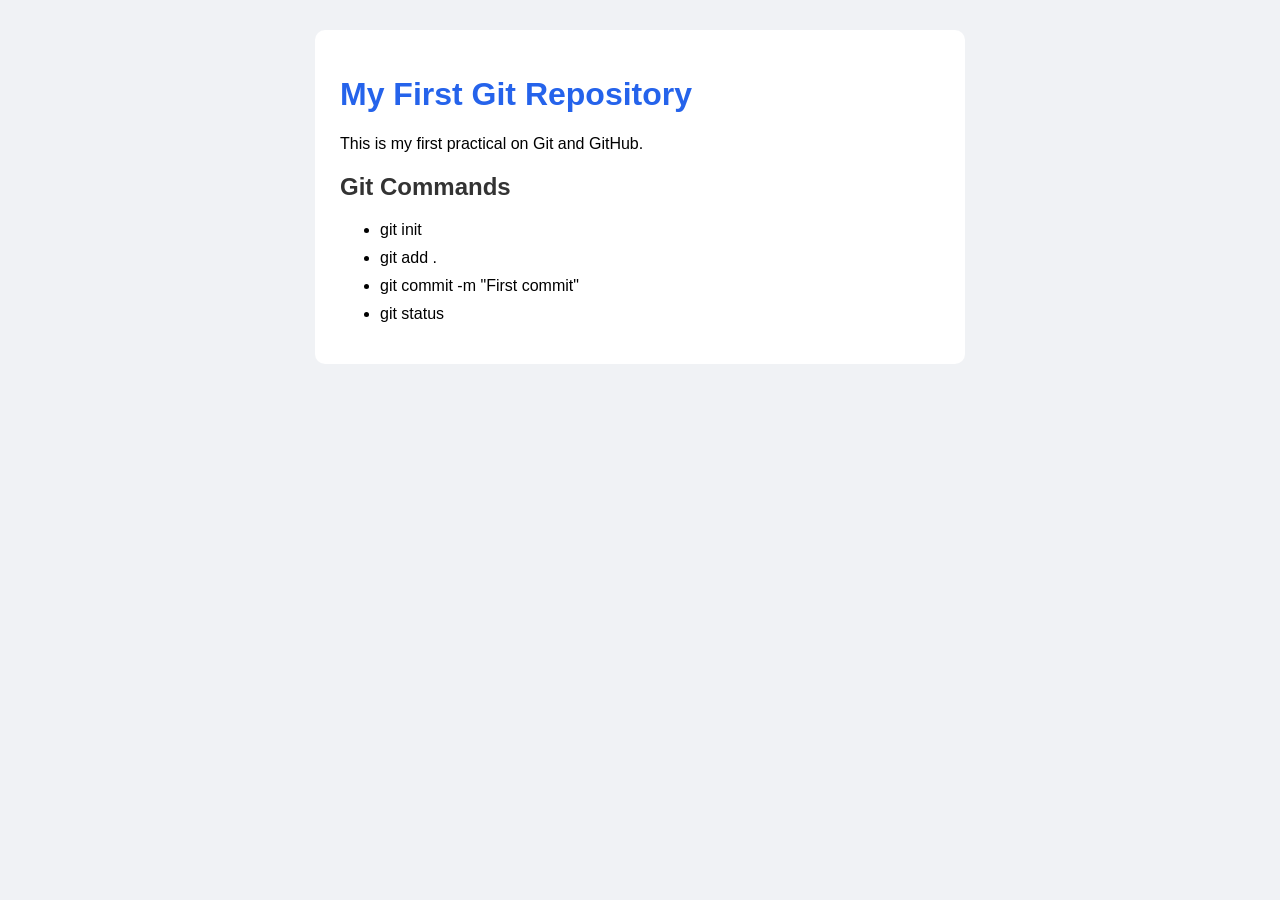
<file: Lab01/index.html>
<!--
Name: Mohd Zuhaib Malik
Roll Number: 2550303014
Assignment Number: 01
-->
<!DOCTYPE html>
<html>
<head>
    <title>Starting a Git Repository</title>
    <link rel="stylesheet" href="style.css">
</head>
<body>
    <div class="container">
        <h1>My First Git Repository</h1>
        <p>This is my first practical on Git and GitHub.</p>
        <h2>Git Commands</h2>
        <ul>
            <li>git init</li>
            <li>git add .</li>
            <li>git commit -m "First commit"</li>
            <li>git status</li>
        </ul>
    </div>
</body>
</html>
</file>
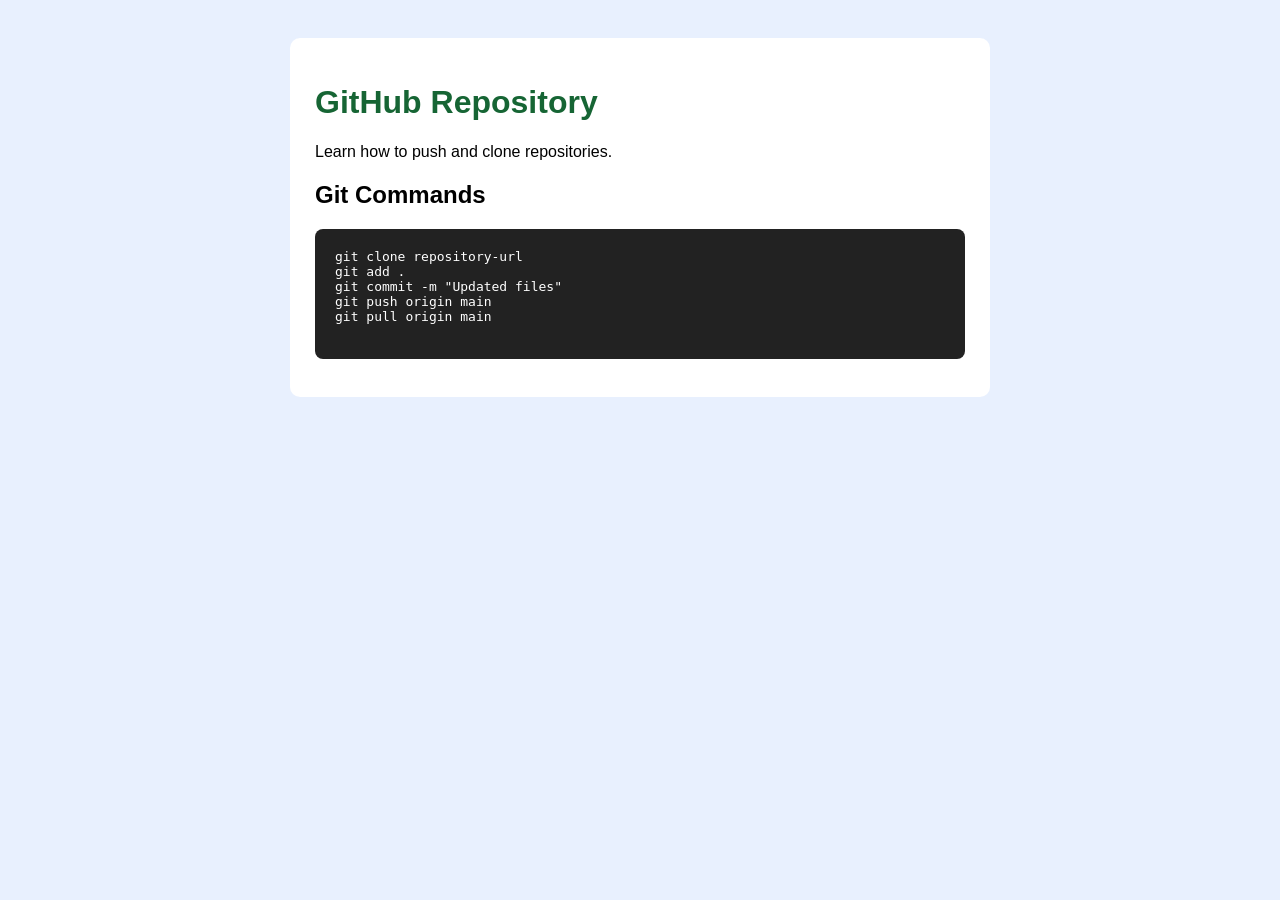
<file: Lab02/index.html>
<!--
Name: Mohd Zuhaib Malik 
Roll Number: 2550303014
Assignment Number: 02
-->
<!DOCTYPE html>
<html>
<head>
    <title>Git Push and Clone</title>
    <link rel="stylesheet" href="style.css">
</head>
<body>
    <div class="container">
        <h1>GitHub Repository</h1>
        <p>Learn how to push and clone repositories.</p>

        <h2>Git Commands</h2>
        <pre>
git clone repository-url
git add .
git commit -m "Updated files"
git push origin main
git pull origin main
        </pre>
    </div>
</body>
</html>
</file>
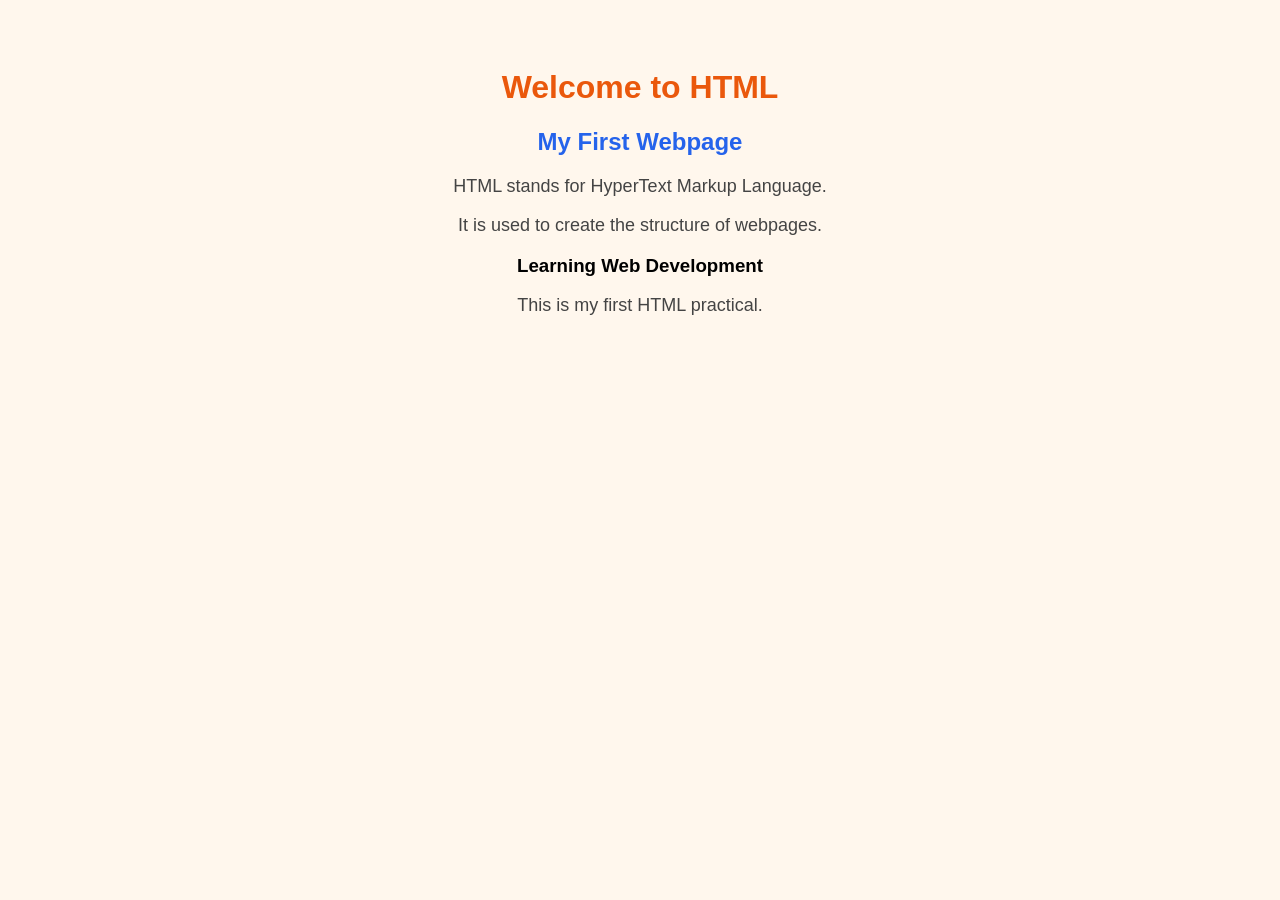
<file: Lab03/index.html>
<!--
Name: Mohd Zuhaib Malik
Roll Number: 2550303014
Assignment Number: 03
-->
<!DOCTYPE html>
<html>
<head>
    <title>My First HTML Page</title>
    <link rel="stylesheet" href="style.css">
</head>
<body>
    <h1>Welcome to HTML</h1>
    <h2>My First Webpage</h2>

    <p>HTML stands for HyperText Markup Language.</p>
    <p>It is used to create the structure of webpages.</p>

    <h3>Learning Web Development</h3>
    <p>This is my first HTML practical.</p>
</body>
</html>
</file>
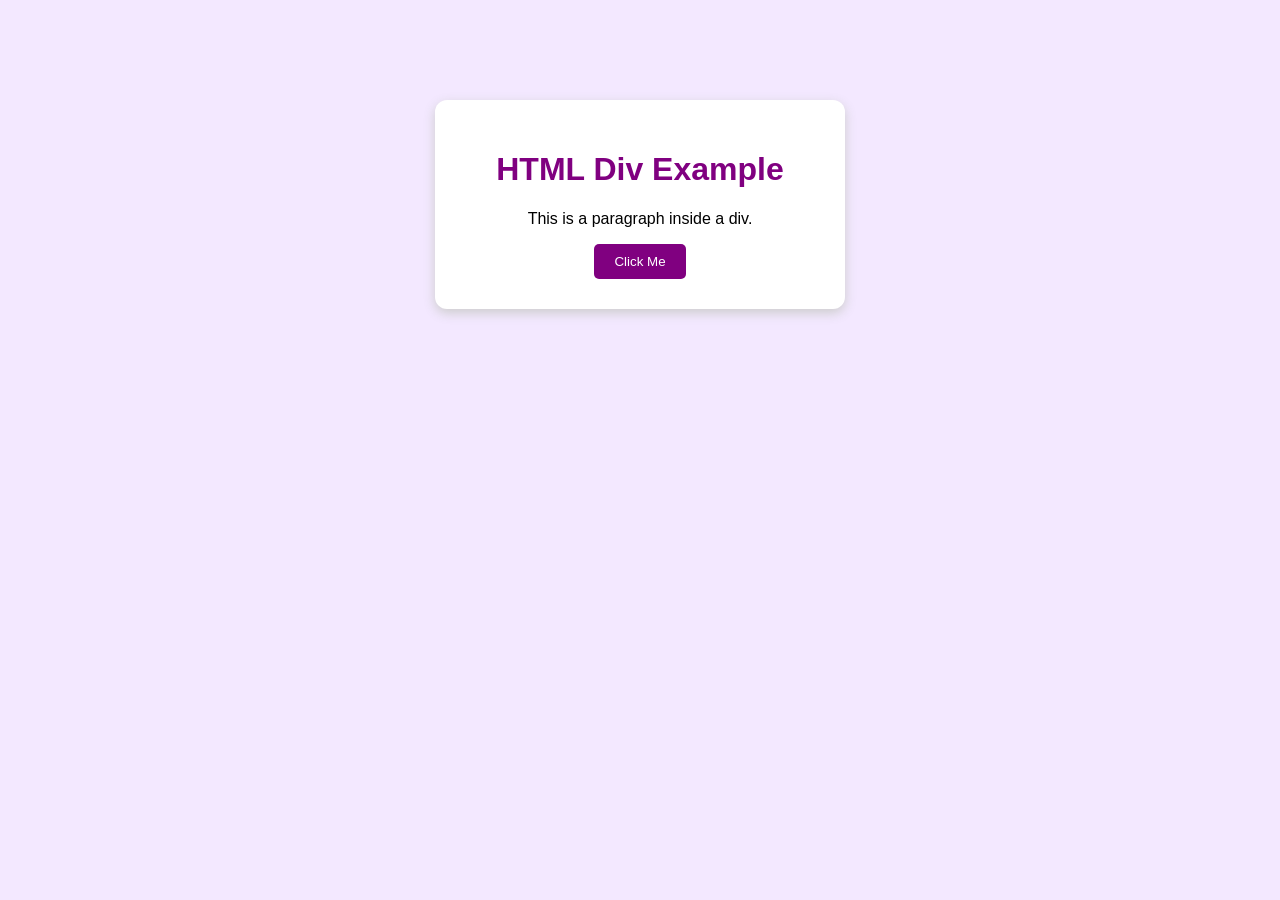
<file: Lab04/index.html>
<!--
Name: Mohd Zuhaib Malik
Roll Number: 2550303014
Assignment Number: 04
-->
<!DOCTYPE html>
<html>
<head>
    <title>Divs and Attributes</title>
    <link rel="stylesheet" href="style.css">
</head>
<body>
    <div class="card" id="main-card">
        <h1>HTML Div Example</h1>
        <p>This is a paragraph inside a div.</p>
        <button title="Click here">Click Me</button>
    </div>
</body>
</html>
</file>
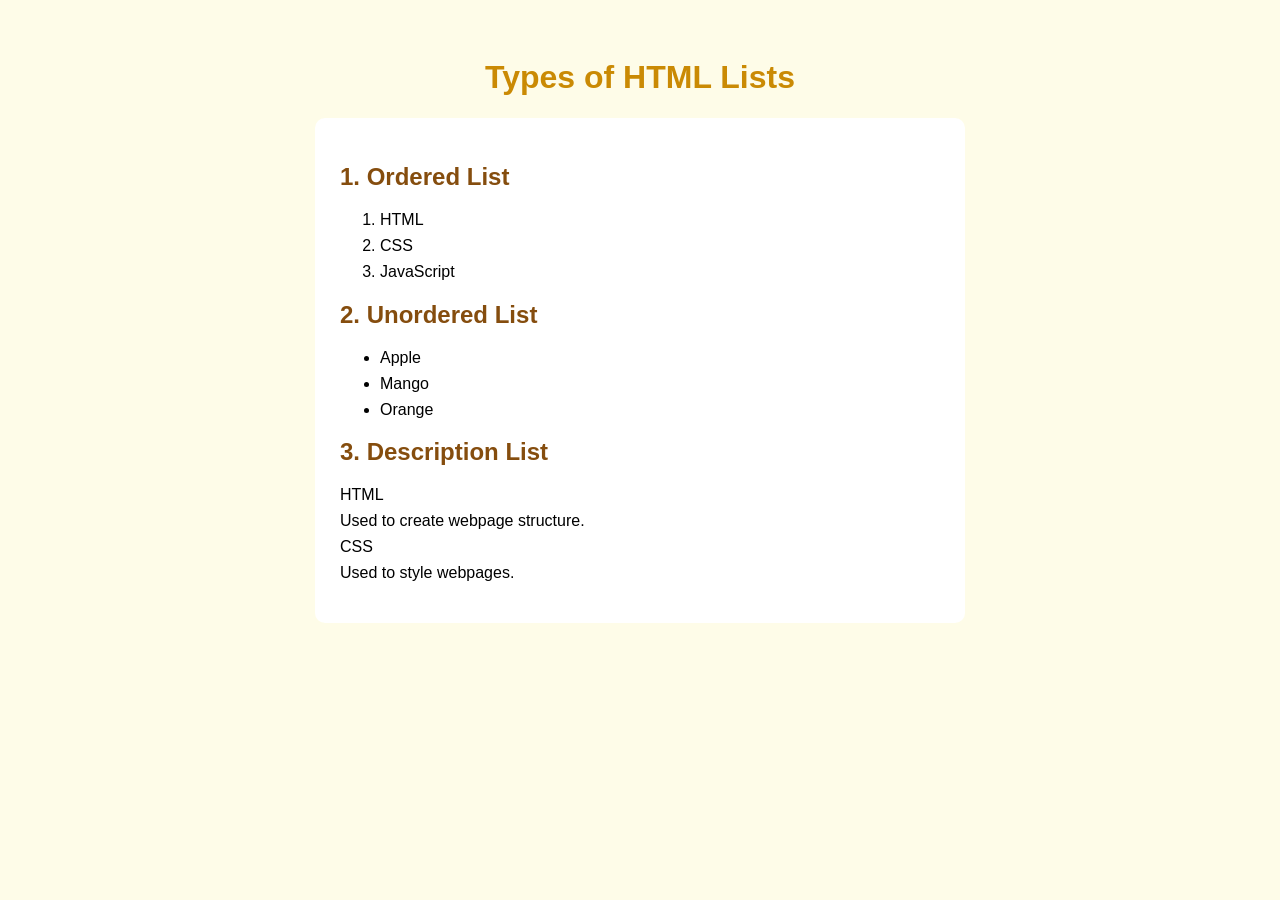
<file: Lab06/index.html>
<!--
Name: Mohd Zuhaib Malik
Roll Number: 2550303014
Assignment Number: 06
-->
<!DOCTYPE html>
<html>
<head>
    <title>HTML Lists</title>
    <link rel="stylesheet" href="style.css">
</head>
<body>
    <h1>Types of HTML Lists</h1>

    <div class="box">
        <h2>1. Ordered List</h2>
        <ol>
            <li>HTML</li>
            <li>CSS</li>
            <li>JavaScript</li>
        </ol>

        <h2>2. Unordered List</h2>
        <ul>
            <li>Apple</li>
            <li>Mango</li>
            <li>Orange</li>
        </ul>

        <h2>3. Description List</h2>
        <dl>
            <dt>HTML</dt>
            <dd>Used to create webpage structure.</dd>

            <dt>CSS</dt>
            <dd>Used to style webpages.</dd>
        </dl>
    </div>
</body>
</html>
</file>
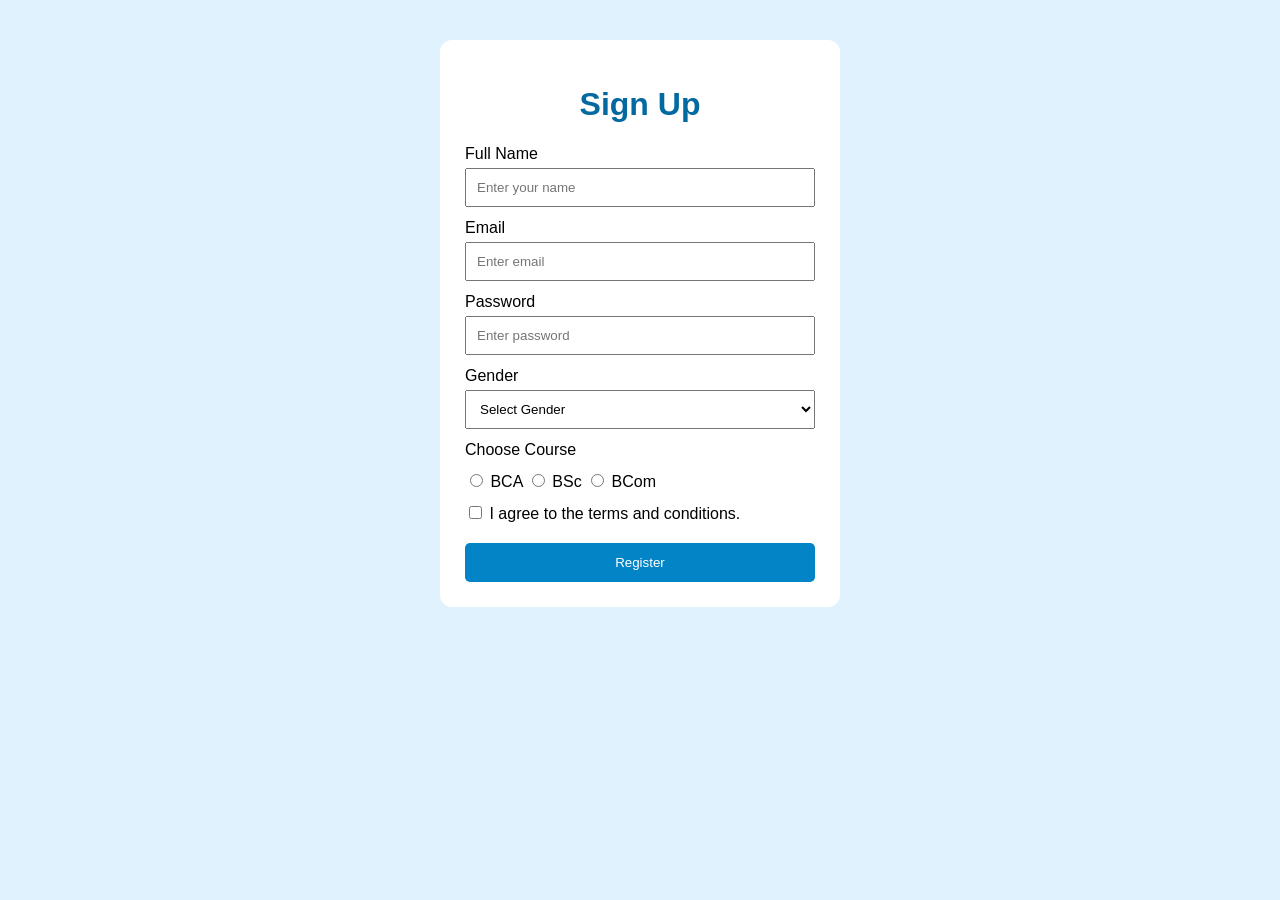
<file: Lab08/index.html>
<!--
Name: Mohd Zuhaib Malik
Roll Number: 2550303014
Assignment Number: 08
-->
<!DOCTYPE html>
<html>
<head>
    <title>Sign Up Form</title>
    <link rel="stylesheet" href="style.css">
</head>
<body>
    <div class="form-box">
        <h1>Sign Up</h1>

        <form>
            <label>Full Name</label>
            <input type="text" placeholder="Enter your name" required>

            <label>Email</label>
            <input type="email" placeholder="Enter email" required>

            <label>Password</label>
            <input type="password" placeholder="Enter password" required>

            <label>Gender</label>
            <select>
                <option>Select Gender</option>
                <option>Male</option>
                <option>Female</option>
                <option>Other</option>
            </select>

            <label>Choose Course</label>
            <div class="choice">
                <input type="radio" name="course" value="BCA"> BCA
                <input type="radio" name="course" value="BSc"> BSc
                <input type="radio" name="course" value="BCom"> BCom
            </div>

            <div class="choice">
                <input type="checkbox" required>
                I agree to the terms and conditions.
            </div>

            <button type="submit">Register</button>
        </form>
    </div>
</body>
</html>
</file>
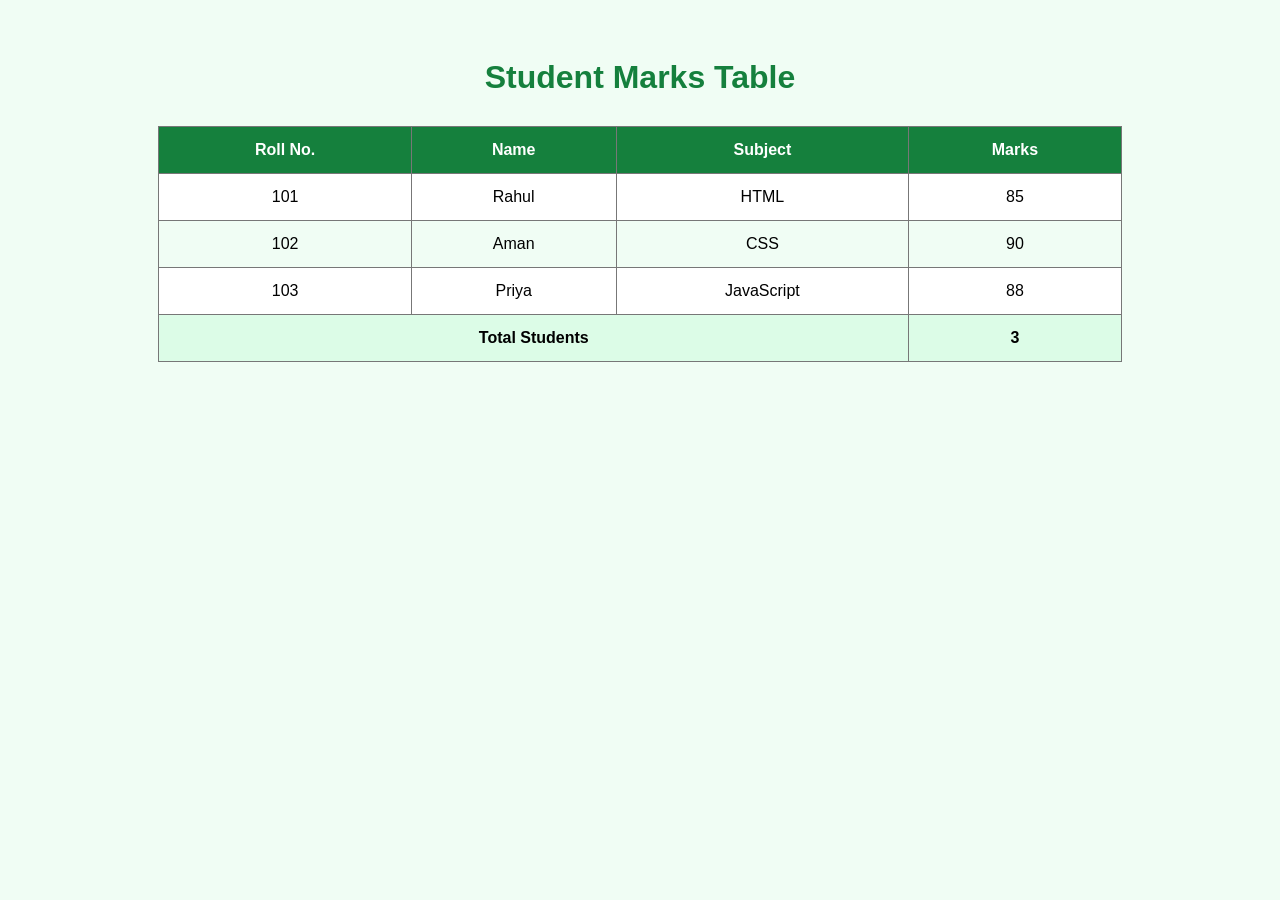
<file: Lab09/index.html>
<!--
Name: Mohd Zuhaib Malik
Roll Number: 2550303014
Assignment Number: 09
-->
<!DOCTYPE html>
<html>
<head>
    <title>HTML Tables</title>
    <link rel="stylesheet" href="style.css">
</head>
<body>
    <h1>Student Marks Table</h1>

    <table>
        <thead>
            <tr>
                <th>Roll No.</th>
                <th>Name</th>
                <th>Subject</th>
                <th>Marks</th>
            </tr>
        </thead>

        <tbody>
            <tr>
                <td>101</td>
                <td>Rahul</td>
                <td>HTML</td>
                <td>85</td>
            </tr>
            <tr>
                <td>102</td>
                <td>Aman</td>
                <td>CSS</td>
                <td>90</td>
            </tr>
            <tr>
                <td>103</td>
                <td>Priya</td>
                <td>JavaScript</td>
                <td>88</td>
            </tr>
        </tbody>

        <tfoot>
            <tr>
                <td colspan="3">Total Students</td>
                <td>3</td>
            </tr>
        </tfoot>
    </table>
</body>
</html>
</file>
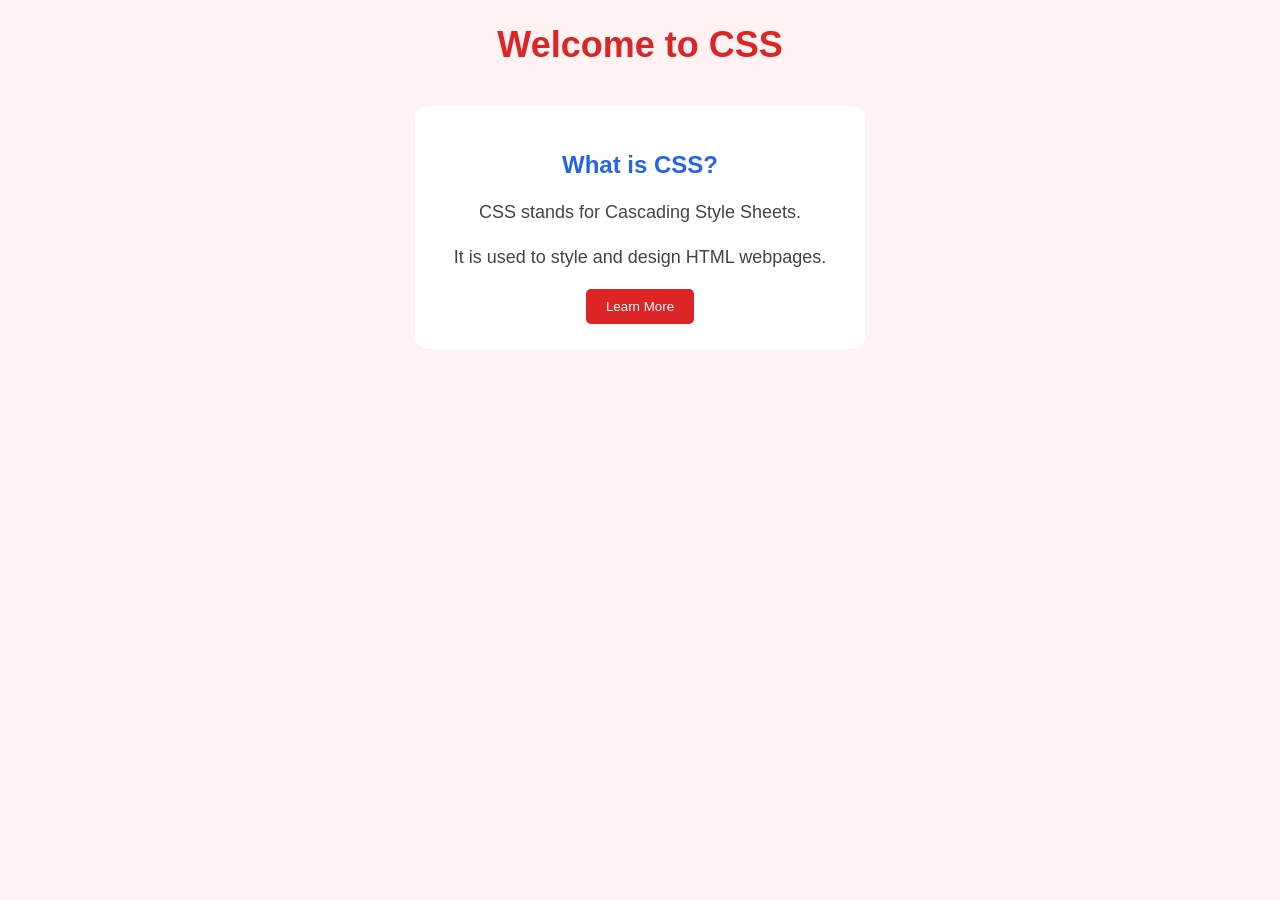
<file: Lab10/index.html>
<!--
Name: Mohd Zuhaib Malik
Roll Number: 2550303014
Assignment Number: 10
-->
<!DOCTYPE html>
<html>
<head>
    <title>CSS Fundamentals</title>
    <link rel="stylesheet" href="style.css">
</head>
<body>
    <h1>Welcome to CSS</h1>

    <div class="container">
        <h2>What is CSS?</h2>
        <p>CSS stands for Cascading Style Sheets.</p>
        <p>It is used to style and design HTML webpages.</p>

        <button>Learn More</button>
    </div>
</body>
</html>
</file>
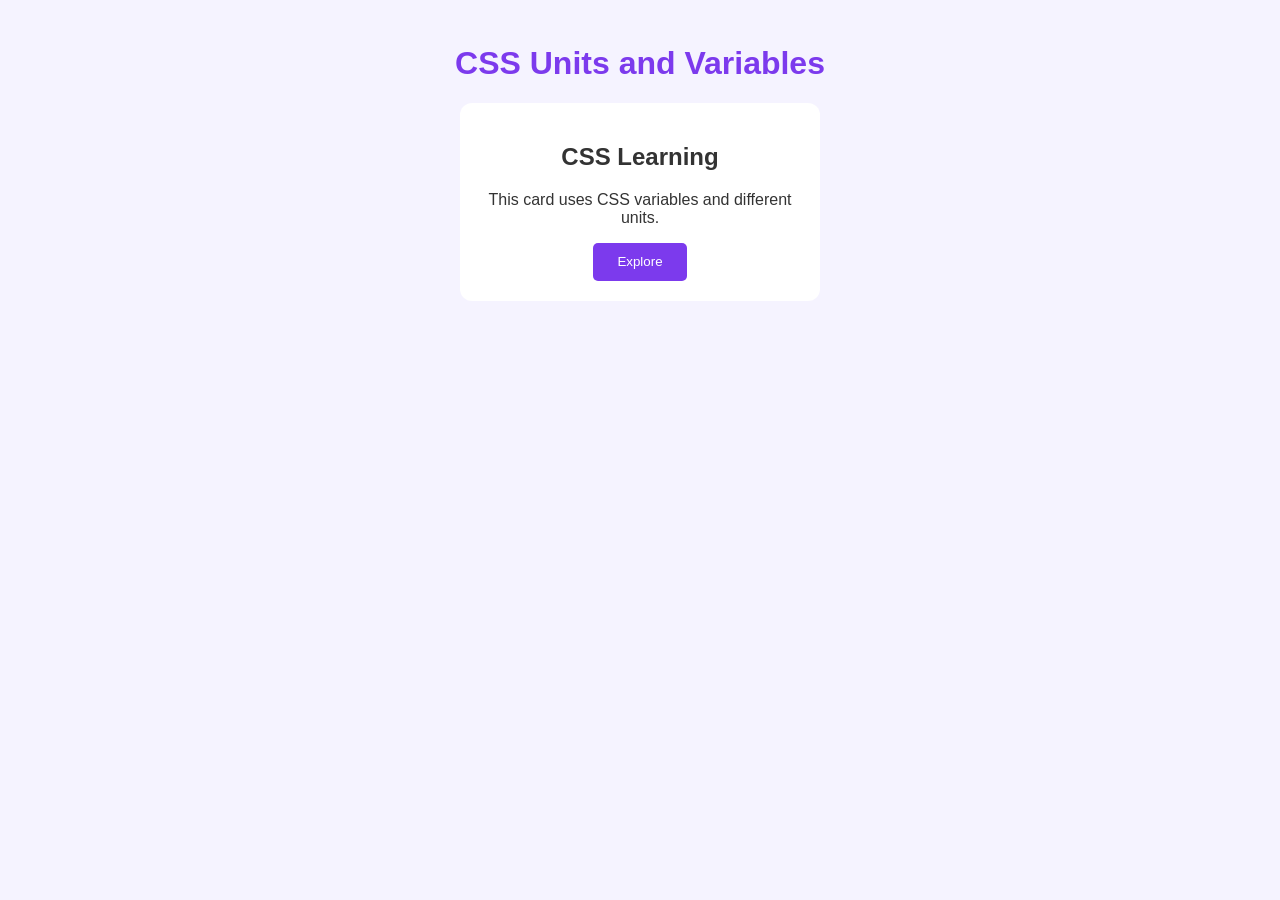
<file: Lab11/index.html>
<!--
Name: Mohd Zuhaib Malik
Roll Number: 2550303014
Assignment Number: 11
-->
<!DOCTYPE html>
<html>
<head>
    <title>CSS Units and Variables</title>
    <link rel="stylesheet" href="style.css">
</head>
<body>
    <div class="container">
        <h1>CSS Units and Variables</h1>

        <div class="card">
            <h2>CSS Learning</h2>
            <p>This card uses CSS variables and different units.</p>
            <button>Explore</button>
        </div>
    </div>
</body>
</html>
</file>
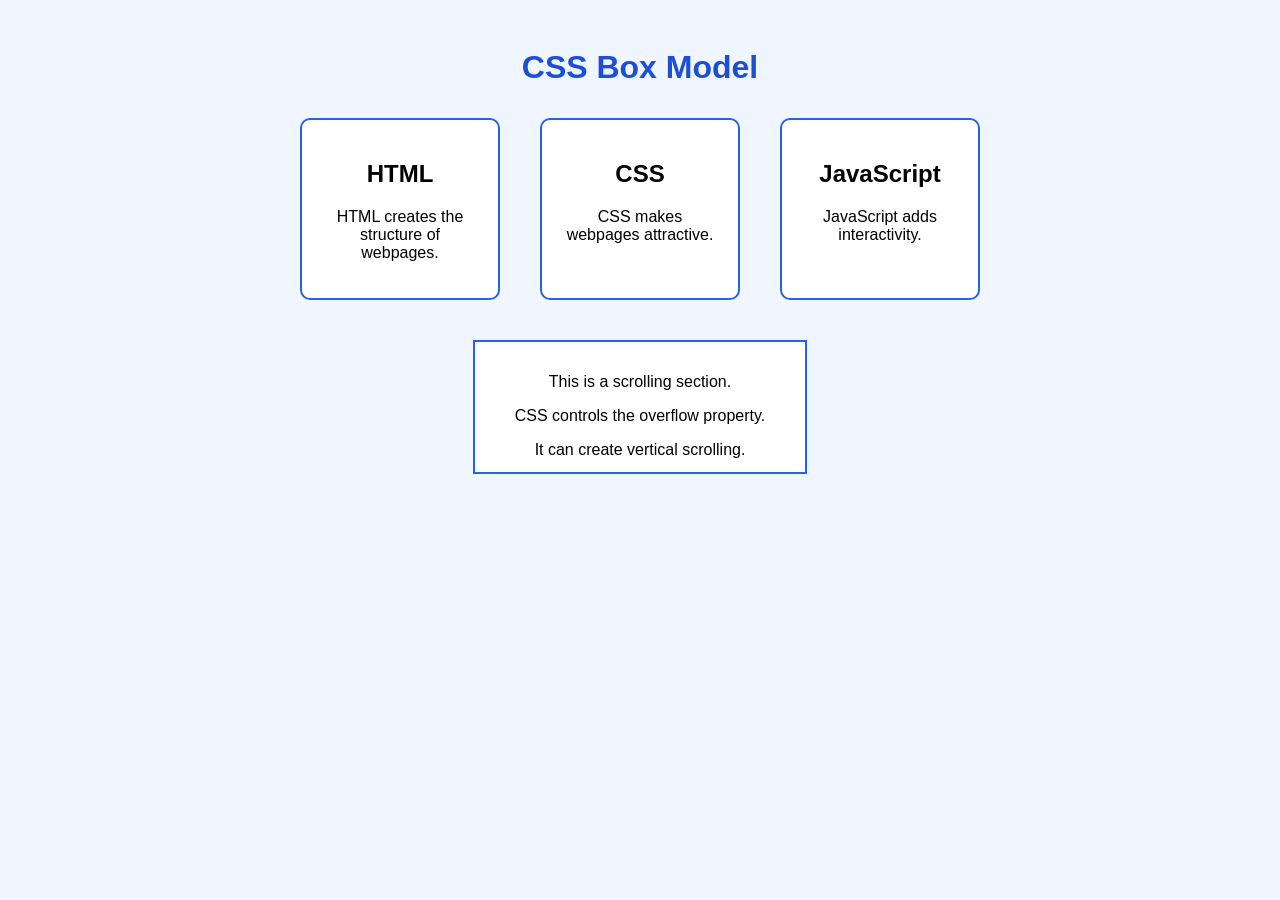
<file: Lab12/index.html>
<!--
Name: Mohd Zuhaib Malik
Roll Number: 2550303014
Assignment Number: 12
-->
<!DOCTYPE html>
<html>
<head>
    <title>Box Model and Cards</title>
    <link rel="stylesheet" href="style.css">
</head>
<body>
    <h1>CSS Box Model</h1>

    <div class="container">
        <div class="card">
            <h2>HTML</h2>
            <p>HTML creates the structure of webpages.</p>
        </div>

        <div class="card">
            <h2>CSS</h2>
            <p>CSS makes webpages attractive.</p>
        </div>

        <div class="card">
            <h2>JavaScript</h2>
            <p>JavaScript adds interactivity.</p>
        </div>
    </div>

    <div class="scroll-box">
        <p>This is a scrolling section.</p>
        <p>CSS controls the overflow property.</p>
        <p>It can create vertical scrolling.</p>
        <p>It can also create horizontal scrolling.</p>
        <p>This is another line of content.</p>
    </div>
</body>
</html>
</file>
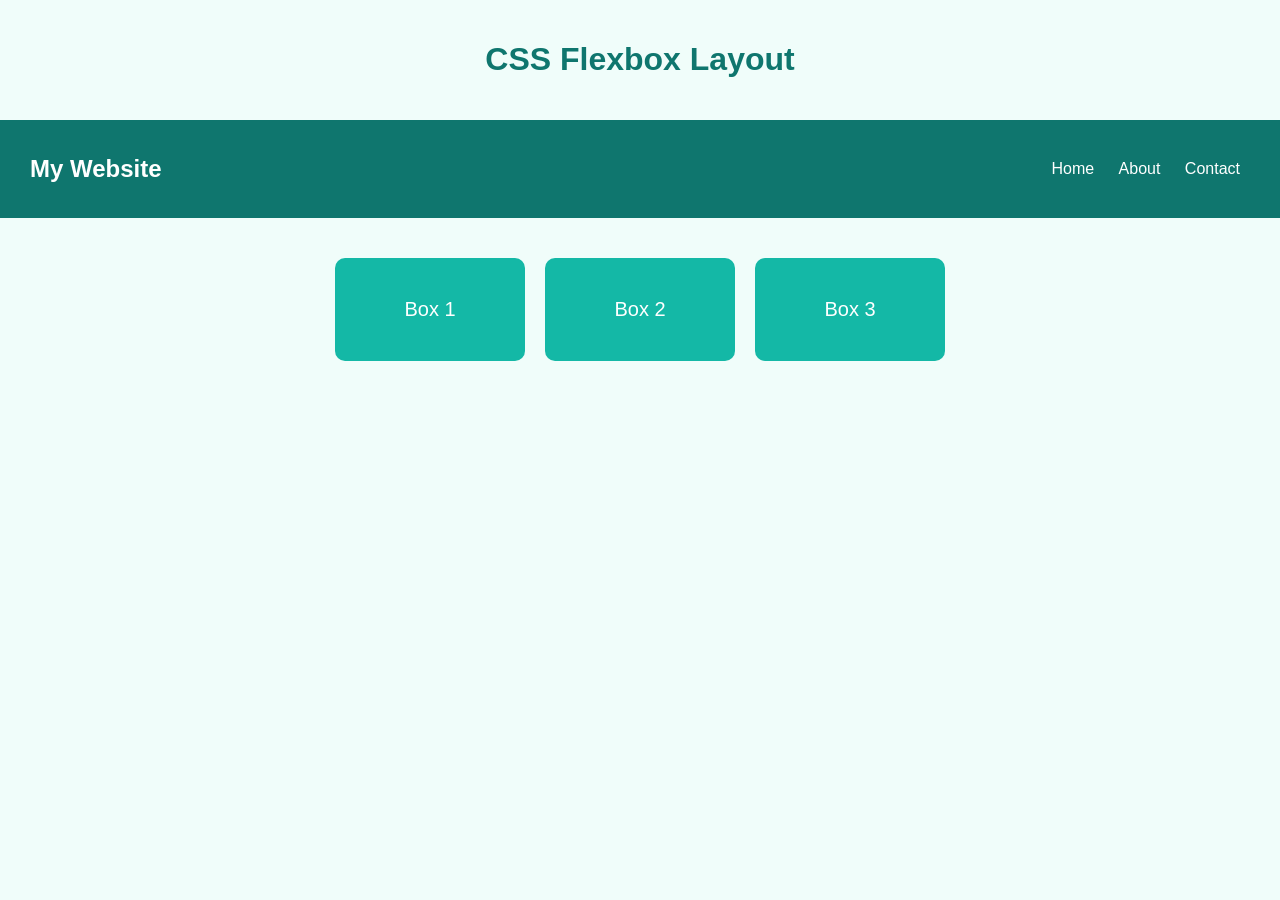
<file: Lab13/index.html>
<!--
Name: Mohd Zuhaib Malik
Roll Number: 2550303014
Assignment Number: 13
-->
<!DOCTYPE html>
<html>
<head>
    <title>Flexbox Layout</title>
    <link rel="stylesheet" href="style.css">
</head>
<body>
    <h1>CSS Flexbox Layout</h1>

    <nav class="navbar">
        <h2>My Website</h2>
        <div>
            <a href="#">Home</a>
            <a href="#">About</a>
            <a href="#">Contact</a>
        </div>
    </nav>

    <div class="container">
        <div class="box">Box 1</div>
        <div class="box">Box 2</div>
        <div class="box">Box 3</div>
    </div>
</body>
</html>
</file>
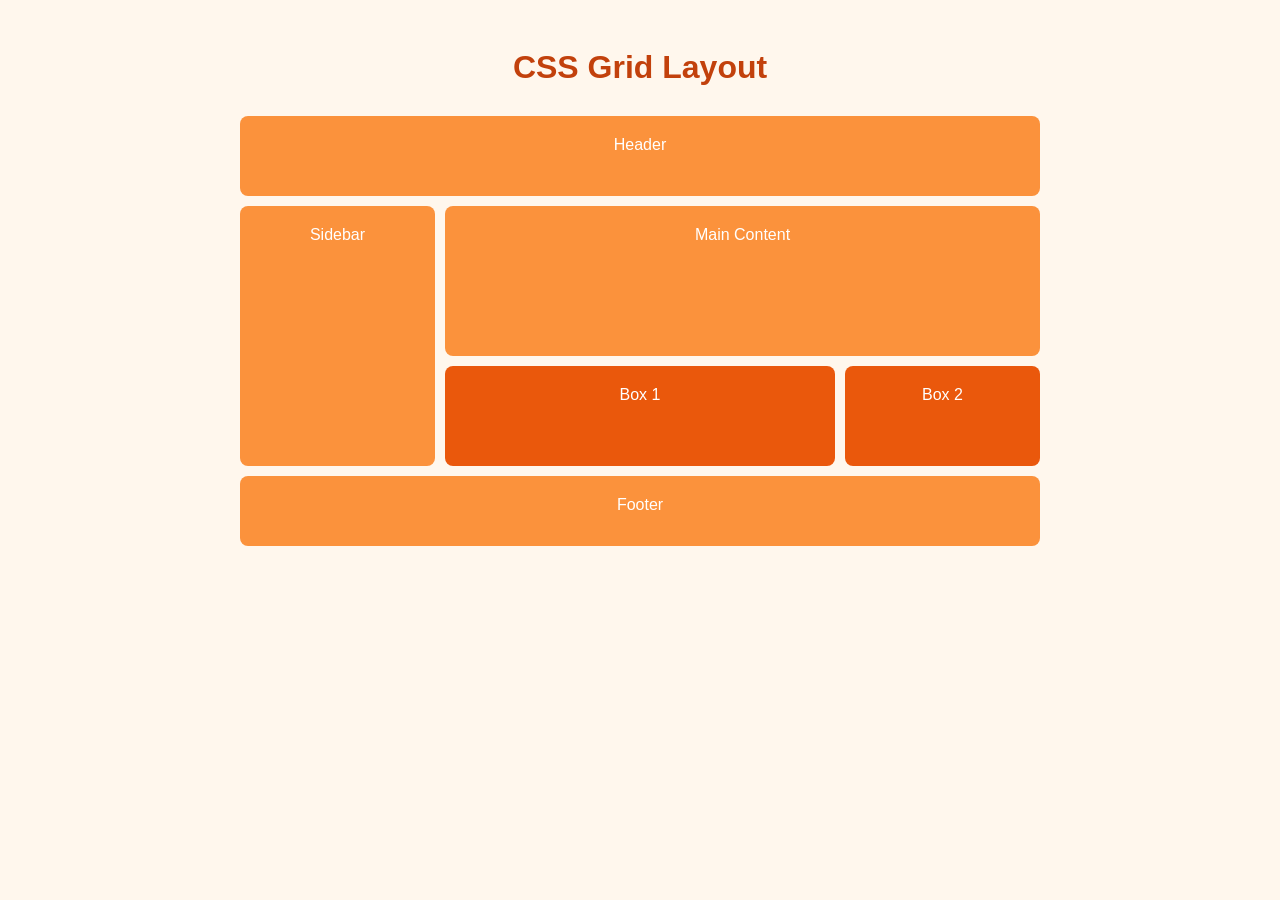
<file: Lab14/index.html>
<!--
Name: Mohd Zuhaib Malik
Roll Number: 2550303014
Assignment Number: 14
-->
<!DOCTYPE html>
<html>
<head>
    <title>CSS Grid Layout</title>
    <link rel="stylesheet" href="style.css">
</head>
<body>
    <h1>CSS Grid Layout</h1>

    <div class="grid-container">
        <div class="item header">Header</div>
        <div class="item sidebar">Sidebar</div>
        <div class="item main">Main Content</div>
        <div class="item box1">Box 1</div>
        <div class="item box2">Box 2</div>
        <div class="item footer">Footer</div>
    </div>
</body>
</html>
</file>
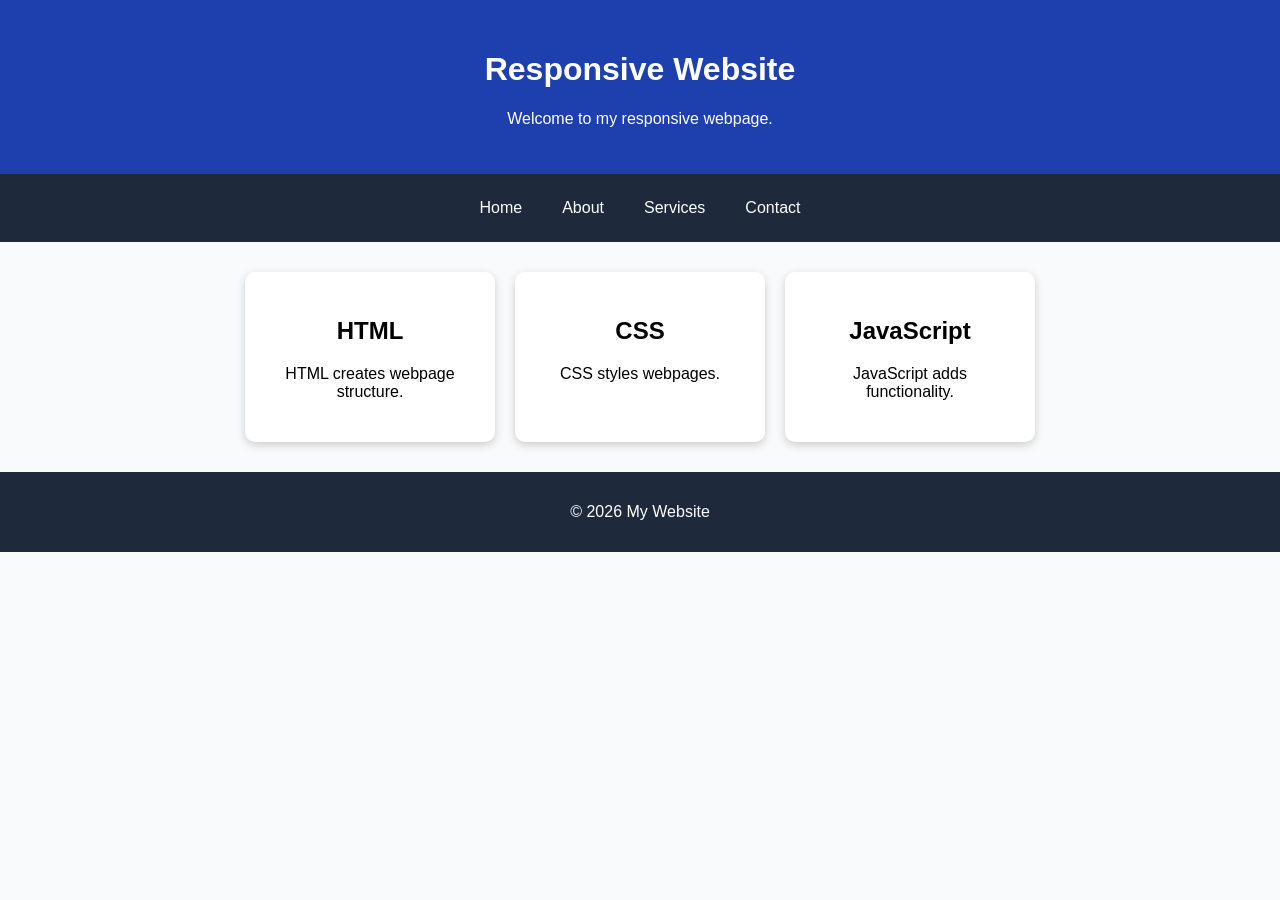
<file: Lab15/index.html>
<!--
Name:Mohd Zuhaib Malik
Roll Number: 2550303014
Assignment Number: 15
-->
<!DOCTYPE html>
<html>
<head>
    <meta name="viewport" content="width=device-width, initial-scale=1.0">
    <title>Responsive Webpage</title>
    <link rel="stylesheet" href="style.css">
</head>
<body>
    <header>
        <h1>Responsive Website</h1>
        <p>Welcome to my responsive webpage.</p>
    </header>

    <nav>
        <a href="#">Home</a>
        <a href="#">About</a>
        <a href="#">Services</a>
        <a href="#">Contact</a>
    </nav>

    <div class="container">
        <div class="card">
            <h2>HTML</h2>
            <p>HTML creates webpage structure.</p>
        </div>

        <div class="card">
            <h2>CSS</h2>
            <p>CSS styles webpages.</p>
        </div>

        <div class="card">
            <h2>JavaScript</h2>
            <p>JavaScript adds functionality.</p>
        </div>
    </div>

    <footer>
        <p>© 2026 My Website</p>
    </footer>
</body>
</html>
</file>
<file: Lab01/style.css>
/*  
Name: Mohd Zuhaib Malik
Roll Number: 2550303014
Assignment Number: 01
*/
body {
    font-family: Arial, sans-serif;
    background-color: #f0f2f5;
    margin: 0;
    padding: 30px;
}

.container {
    background: white;
    max-width: 600px;
    margin: auto;
    padding: 25px;
    border-radius: 10px;
}

h1 {
    color: #2563eb;
}

h2 {
    color: #333;
}

li {
    margin: 10px 0;
}
</file>
<file: Lab02/style.css>
/*  
Name: Mohd Zuhaib Malik
Roll Number: 2550303014
Assignment Number: 02
*/
body {
    font-family: Arial, sans-serif;
    background: #e8f0fe;
    padding: 30px;
}

.container {
    max-width: 650px;
    margin: auto;
    background: white;
    padding: 25px;
    border-radius: 10px;
}

h1 {
    color: #166534;
}

pre {
    background: #222;
    color: white;
    padding: 20px;
    border-radius: 8px;
    overflow-x: auto;
}
</file>
<file: Lab03/style.css>
/*  
Name: Mohd Zuhaib Malik
Roll Number: 2550303014
Assignment Number: 03
*/
body {
    font-family: Arial, sans-serif;
    background-color: #fff7ed;
    text-align: center;
    padding: 40px;
}

h1 {
    color: #ea580c;
}

h2 {
    color: #2563eb;
}

p {
    font-size: 18px;
    color: #444;
}
</file>
<file: Lab04/style.css>
/*  
Name: Mohd Zuhaib Malik
Roll Number: 2550303014
Assignment Number: 04
*/
body {
    background: #f3e8ff;
    font-family: Arial, sans-serif;
}

.card {
    background: white;
    width: 350px;
    margin: 100px auto;
    padding: 30px;
    text-align: center;
    border-radius: 12px;
    box-shadow: 0 4px 12px #ccc;
}

h1 {
    color: purple;
}

button {
    background: purple;
    color: white;
    border: none;
    padding: 10px 20px;
    border-radius: 5px;
    cursor: pointer;
}
</file>
<file: Lab06/style.css>
/*  
Name:Mohd Zuhaib Malik
Roll Number: 2550303014
Assignment Number: 06
*/
body {
    font-family: Arial, sans-serif;
    background: #fefce8;
    padding: 30px;
}

h1 {
    text-align: center;
    color: #ca8a04;
}

.box {
    max-width: 600px;
    margin: auto;
    background: white;
    padding: 25px;
    border-radius: 10px;
}

h2 {
    color: #854d0e;
}

li, dd {
    margin: 8px 0;
}
</file>
<file: Lab08/style.css>
/*  
Name: Mohd Zuhaib Malik
Roll Number: 2550303014
Assignment Number: 08
*/
body {
    font-family: Arial, sans-serif;
    background: #e0f2fe;
}

.form-box {
    width: 350px;
    margin: 40px auto;
    padding: 25px;
    background: white;
    border-radius: 12px;
}

h1 {
    text-align: center;
    color: #0369a1;
}

label {
    display: block;
    margin-top: 12px;
}

input:not([type="radio"]):not([type="checkbox"]),
select {
    width: 100%;
    padding: 10px;
    margin-top: 5px;
    box-sizing: border-box;
}

.choice {
    margin-top: 12px;
}

button {
    width: 100%;
    padding: 12px;
    margin-top: 20px;
    background: #0284c7;
    color: white;
    border: none;
    border-radius: 5px;
}
</file>
<file: Lab09/style.css>
/*  
Name: Mohd Zuhaib Malik
Roll Number: 2550303014
Assignment Number: 09
*/
body {
    font-family: Arial, sans-serif;
    background: #f0fdf4;
    padding: 30px;
}

h1 {
    text-align: center;
    color: #15803d;
}

table {
    width: 80%;
    margin: 30px auto;
    border-collapse: collapse;
    background: white;
}

th, td {
    border: 1px solid #777;
    padding: 14px;
    text-align: center;
}

thead {
    background: #15803d;
    color: white;
}

tfoot {
    background: #dcfce7;
    font-weight: bold;
}

tbody tr:nth-child(even) {
    background: #f0fdf4;
}
</file>
<file: Lab10/style.css>
/*  
Name: Mohd Zuhaib Malik
Roll Number: 2550303014
Assignment Number: 10
*/
body {
    background-color: #fef2f2;
    font-family: Arial, sans-serif;
    text-align: center;
}

h1 {
    color: #dc2626;
    font-size: 36px;
}

.container {
    background: white;
    width: 400px;
    margin: 40px auto;
    padding: 25px;
    border-radius: 12px;
}

h2 {
    color: #2563eb;
}

p {
    color: #444;
    font-size: 18px;
    line-height: 1.5;
}

button {
    background: #dc2626;
    color: white;
    padding: 10px 20px;
    border: none;
    border-radius: 5px;
}
</file>
<file: Lab11/style.css>
/*  
Name: Mohd Zuhaib Malik
Roll Number: 2550303014
Assignment Number: 11
*/
:root {
    --primary-color: #7c3aed;
    --background-color: #f5f3ff;
    --text-color: #333;
    --spacing: 20px;
}

body {
    background: var(--background-color);
    font-family: Arial, sans-serif;
    color: var(--text-color);
}

.container {
    width: 80%;
    margin: 5vh auto;
    text-align: center;
}

h1 {
    color: var(--primary-color);
    font-size: 2rem;
}

.card {
    width: 20rem;
    margin: auto;
    padding: var(--spacing);
    background: white;
    border-radius: 12px;
}

button {
    background: var(--primary-color);
    color: white;
    padding: 0.7rem 1.5rem;
    border: none;
    border-radius: 5px;
}
</file>
<file: Lab12/style.css>
/*  
Name: Mohd Zuhaib Malik
Roll Number: 2550303014
Assignment Number: 12
*/
body {
    font-family: Arial, sans-serif;
    background: #eff6ff;
    text-align: center;
    padding: 20px;
}

h1 {
    color: #1d4ed8;
}

.container {
    display: flex;
    justify-content: center;
    flex-wrap: wrap;
    gap: 20px;
}

.card {
    background: white;
    width: 200px;
    padding: 20px;
    border: 2px solid #2563eb;
    margin: 10px;
    border-radius: 10px;
    box-sizing: border-box;
}

.scroll-box {
    width: 300px;
    height: 100px;
    overflow-y: auto;
    background: white;
    margin: 30px auto;
    padding: 15px;
    border: 2px solid #2563eb;
}
</file>
<file: Lab13/style.css>
/*  
Name: Mohd Zuhaib Malik
Roll Number: 2550303014
Assignment Number: 13
*/
body {
    font-family: Arial, sans-serif;
    background: #f0fdfa;
    margin: 0;
}

h1 {
    text-align: center;
    color: #0f766e;
    padding: 20px;
}

.navbar {
    display: flex;
    justify-content: space-between;
    align-items: center;
    background: #0f766e;
    color: white;
    padding: 15px 30px;
}

.navbar a {
    color: white;
    text-decoration: none;
    margin: 10px;
}

.container {
    display: flex;
    justify-content: center;
    align-items: center;
    flex-wrap: wrap;
    gap: 20px;
    padding: 40px;
}

.box {
    background: #14b8a6;
    color: white;
    width: 150px;
    padding: 40px 20px;
    text-align: center;
    border-radius: 10px;
    font-size: 20px;
}
</file>
<file: Lab14/style.css>
/*  
Name:Mohd Zuhaib Malik
Roll Number: 2550303014
Assignment Number: 14
*/
body {
    font-family: Arial, sans-serif;
    background: #fff7ed;
    padding: 20px;
}

h1 {
    text-align: center;
    color: #c2410c;
}

.grid-container {
    display: grid;
    grid-template-columns: 1fr 2fr 1fr;
    grid-template-rows: 80px 150px 100px 70px;
    gap: 10px;
    max-width: 800px;
    margin: 30px auto;
}

.item {
    background: #fb923c;
    color: white;
    padding: 20px;
    text-align: center;
    border-radius: 8px;
}

.header {
    grid-column: 1 / 4;
}

.sidebar {
    grid-row: 2 / 4;
}

.main {
    grid-column: 2 / 4;
}

.footer {
    grid-column: 1 / 4;
}

.box1, .box2 {
    background: #ea580c;
}
</file>
<file: Lab15/style.css>
/*  
Name: Mohd Zuhaib Malik
Roll Number: 2550303014
Assignment Number: 15
*/
* {
    box-sizing: border-box;
}

body {
    margin: 0;
    font-family: Arial, sans-serif;
    background: #f8fafc;
}

header {
    background: #1e40af;
    color: white;
    text-align: center;
    padding: 30px;
}

nav {
    display: flex;
    justify-content: center;
    background: #1e293b;
    padding: 15px;
}

nav a {
    color: white;
    text-decoration: none;
    padding: 10px 20px;
}

.container {
    display: flex;
    justify-content: center;
    flex-wrap: wrap;
    gap: 20px;
    padding: 30px;
}

.card {
    background: white;
    width: 250px;
    padding: 25px;
    text-align: center;
    border-radius: 10px;
    box-shadow: 0 3px 8px #ccc;
}

footer {
    background: #1e293b;
    color: white;
    text-align: center;
    padding: 15px;
}

@media (max-width: 600px) {
    nav {
        flex-direction: column;
        align-items: center;
    }

    .container {
        flex-direction: column;
        align-items: center;
    }

    .card {
        width: 90%;
    }

    header h1 {
        font-size: 24px;
    }
}
</file>
